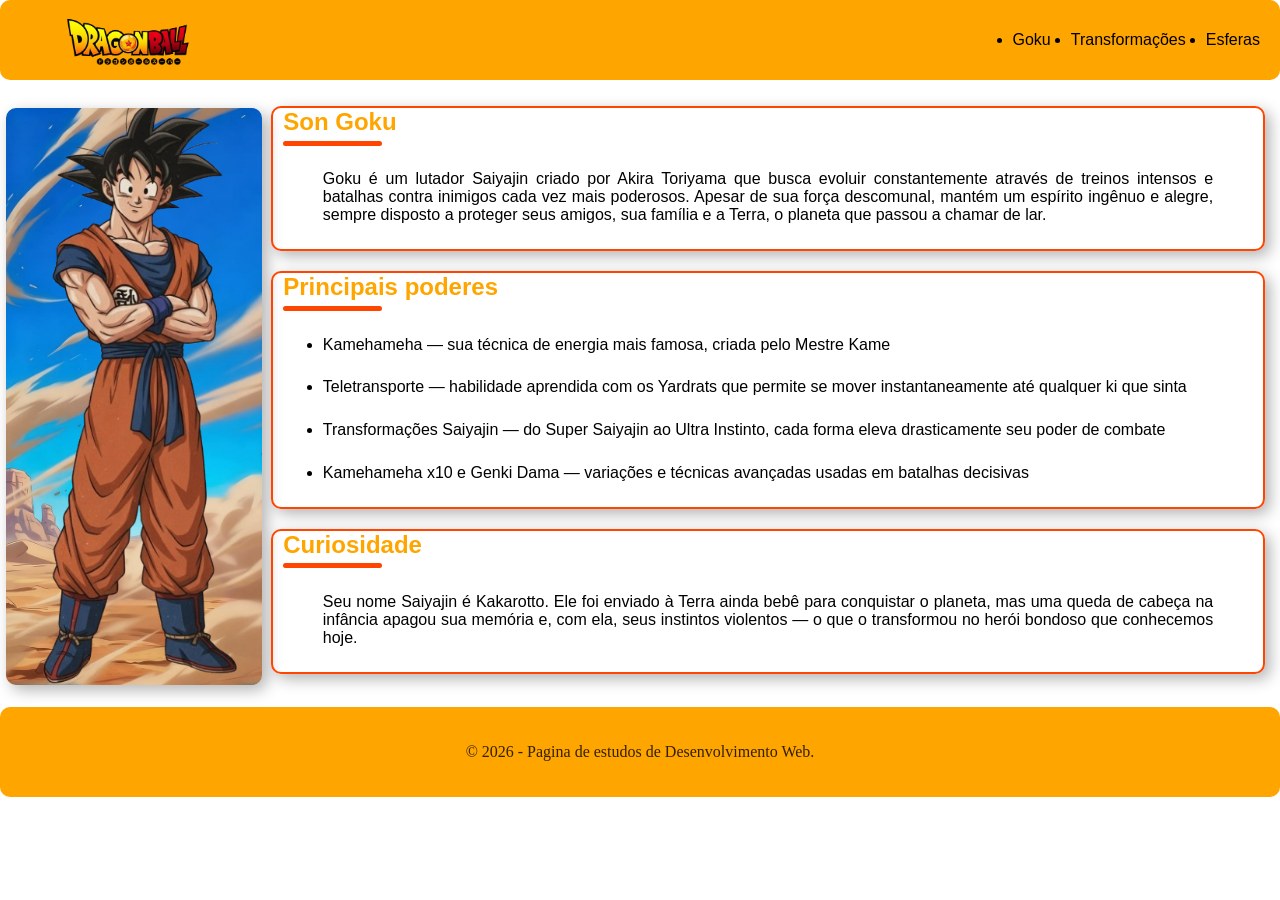
<file: index.html>
<!DOCTYPE html>
<html lang="pt-br">
  <head>
    <meta charset="UTF-8" />
    <meta name="viewport" content="width=device-width, initial-scale=1.0" />
    <link rel="stylesheet" href="./style.css" />
    <title>Goku | Dragon Ball</title>
  </head>

  <body>
    <header>
      <img src="./img/Logo_DB-removebg-preview.png" class="logo" alt="Logo Dragon Ball" />
      <nav aria-label="Navegacao principal">
        <ul>
          <li><a class="nav-link" href="index.html">Goku</a></li>
          <li><a class="nav-link" href="./transformações.html">Transformações</a></li>
          <li><a class="nav-link" href="./esferas.html">Esferas</a></li>
        </ul>
      </nav>
    </header>

    <main>
      <aside class="lateral">
        <img class="goku" src="./img/Goku.png" alt="Goku" />
      </aside>

      <div class="central">
        <section class="sessao">
            <h2>Son Goku</h2>
            <hr />
            <p class="texto">
              Goku é um lutador Saiyajin criado por Akira Toriyama que busca evoluir
              constantemente através de treinos intensos e batalhas contra inimigos cada
              vez mais poderosos. Apesar de sua força descomunal, mantém um espírito
              ingênuo e alegre, sempre disposto a proteger seus amigos, sua família e a
              Terra, o planeta que passou a chamar de lar.
            </p>
        </section>

        <section class="sessao">
          <h2>Principais poderes</h2>
          <hr />
          <ul>
            <li class="texto">Kamehameha — sua técnica de energia mais famosa, criada pelo Mestre Kame</li>
            <li class="texto">Teletransporte — habilidade aprendida com os Yardrats que permite se mover instantaneamente até qualquer ki que sinta</li>
            <li class="texto">Transformações Saiyajin — do Super Saiyajin ao Ultra Instinto, cada forma eleva drasticamente seu poder de combate</li>
            <li class="texto">Kamehameha x10 e Genki Dama — variações e técnicas avançadas usadas em batalhas decisivas</li>
          </ul>
        </section>

        <section class="sessao">
          <h2>Curiosidade</h2>
          <hr />
          <p class="texto">
            Seu nome Saiyajin é Kakarotto. Ele foi enviado à Terra ainda bebê para
            conquistar o planeta, mas uma queda de cabeça na infância apagou sua memória
            e, com ela, seus instintos violentos — o que o transformou no herói bondoso
            que conhecemos hoje.
          </p>
        </section>
      </div>
    </main>

    <footer>
      <p>&copy; 2026 - Pagina de estudos de Desenvolvimento Web.</p>
    </footer>
  </body>
</html>
</file>
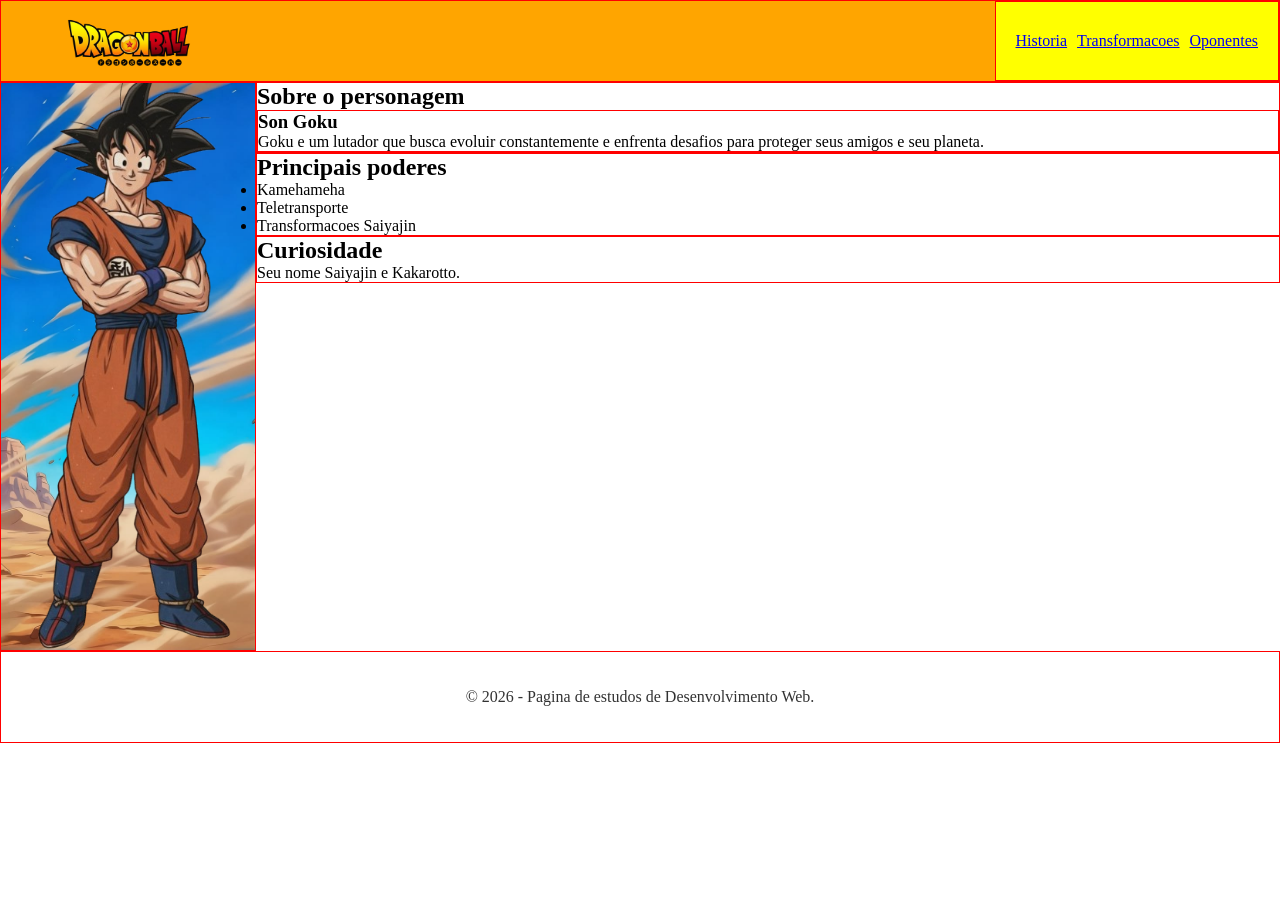
<file: html/index.html>
<!DOCTYPE html>
<html lang="pt-br">
<head>
    <meta charset="UTF-8">
    <meta name="viewport" content="width=device-width, initial-scale=1.0">
    <link rel="stylesheet" href="../css/style.css">
    <title>Goku | Dragon Ball</title>
</head>
<body>
    <header>
        <img src="../img/Logo_DB-removebg-preview.png" class="logo" alt="Logo Dragon Ball">
        <nav aria-label="Navegacao principal">
            <ul>
                <a class="nav-link" href="index.html">Historia</a></li>
                <a class="nav-link" href="index.html">Transformacoes</a></li>
                <a class="nav-link" href="index.html">Oponentes</a></li>
            </ul>
        </nav>
    </header>

    <main>
        <aside class="lateral"><img class="goku" src="../img/Goku.png" alt="Goku"></aside>

        <div class="central">
            <section>
                <h2>Sobre o personagem</h2>
                <article>
                    <h3>Son Goku</h3>
                    <p>
                        Goku e um lutador que busca evoluir constantemente e enfrenta
                        desafios para proteger seus amigos e seu planeta.
                    </p>
                </article>
            </section>

            <section>
                <h2>Principais poderes</h2>
                <ul>
                    <li>Kamehameha</li>
                    <li>Teletransporte</li>
                    <li>Transformacoes Saiyajin</li>
                </ul>
            </section>

            <aside>
                <h2>Curiosidade</h2>
                <p>Seu nome Saiyajin e Kakarotto.</p>
            </aside>
        </div>

    </main>

    <footer>
        <p>&copy; 2026 - Pagina de estudos de Desenvolvimento Web.</p>
    </footer>
</body>
</html>
</file>
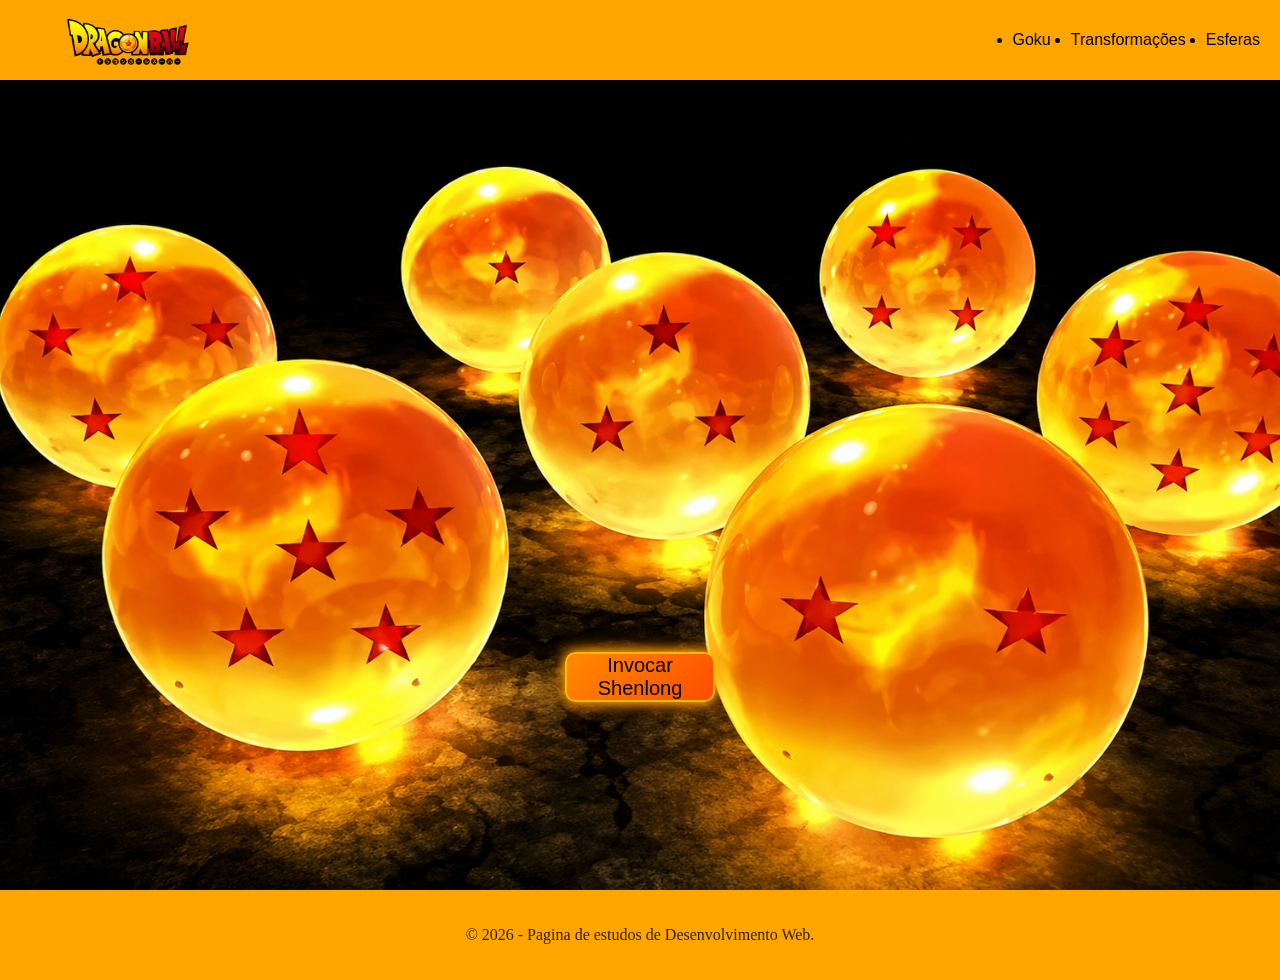
<file: Esferas.html>
<!DOCTYPE html>
<html lang="pt-br">
  <head>
    <meta charset="UTF-8" />
    <meta name="viewport" content="width=device-width, initial-scale=1.0" />
    <link rel="stylesheet" href="./esferas.css" />
    <script defer src="./esferas.js"></script>
    <title>Esferas do Dragão | Dragon Ball</title>
  </head>

  <body>
    <header>
      <img src="./img/Logo_DB-removebg-preview.png" class="logo" alt="Logo Dragon Ball" />
      <nav aria-label="Navegacao principal">
        <ul>
          <li><a class="nav-link" href="./index.html">Goku</a></li>
          <li><a class="nav-link" href="./transformações.html">Transformações</a></li>
          <li><a class="nav-link" href="./esferas.html">Esferas</a></li>
        </ul>
      </nav>
    </header>

    <main class="principal">
      
      <div class="fundo"> <!-- aqui eu crio meu fundo -->
        <img id="gifShenlong" class="media" src="./img/summon-dragon.gif"/>
         <!-- meu giff que sera reproduzido primeiro -->

        <video src="./img/202609011410.mp4" id="loopShenlong" class="media" autoplay loop> 
          <!-- aqui eu ja defino alguns comportamentos do meu video
          como começar e repetir automaticamente-->
        </video>
      </div>

      <button id="btnInvocar" type="button" class="btn_invocar">Invocar Shenlong</button>

    <div id="formPedido" class="invisivel"> <!-- aqui eu crio a caixa onde meu formulario fica -->
    <form>
    <input id="pedido" name="pedido" placeholder="Me diga seu desejo"></input>

    <button class="btn_enviar" type="submit">Enviar pedido</button>
    </form>
    </div>

    </main>

    <footer>
      <p>&copy; 2026 - Pagina de estudos de Desenvolvimento Web.</p>
    </footer>
  </body>
</html>
</file>
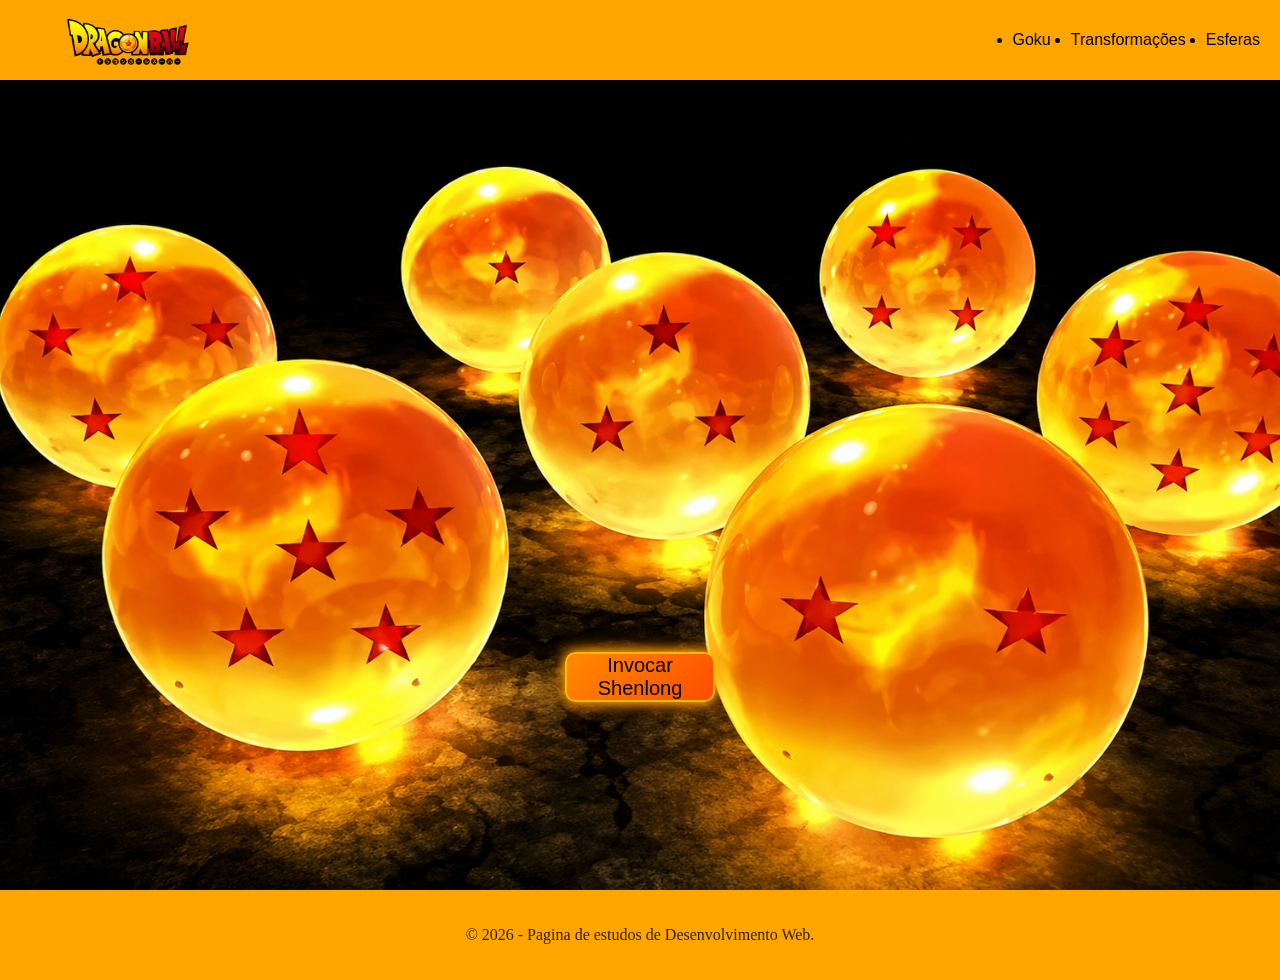
<file: esferas.html>
<!DOCTYPE html>
<html lang="pt-br">
  <head>
    <meta charset="UTF-8" />
    <meta name="viewport" content="width=device-width, initial-scale=1.0" />
    <link rel="stylesheet" href="./esferas.css" />
    <script defer src="./esferas.js"></script>
    <title>Esferas do Dragão | Dragon Ball</title>
  </head>

  <body>
    <header>
      <img src="./img/Logo_DB-removebg-preview.png" class="logo" alt="Logo Dragon Ball" />
      <nav aria-label="Navegacao principal">
        <ul>
          <li><a class="nav-link" href="./index.html">Goku</a></li>
          <li><a class="nav-link" href="./transformações.html">Transformações</a></li>
          <li><a class="nav-link" href="./esferas.html">Esferas</a></li>
        </ul>
      </nav>
    </header>

    <main class="principal">
      
      <div class="fundo"> <!-- aqui eu crio meu fundo -->
        <img id="gifShenlong" class="media" src="./img/summon-dragon.gif"/>
         <!-- meu giff que sera reproduzido primeiro -->

        <video src="./img/202609011410.mp4" id="loopShenlong" class="media" autoplay loop> 
          <!-- aqui eu ja defino alguns comportamentos do meu video
          como começar e repetir automaticamente-->
        </video>
      </div>

      <button id="btnInvocar" type="button" class="btn_invocar">Invocar Shenlong</button>

    <div id="formPedido" class="invisivel"> <!-- aqui eu crio a caixa onde meu formulario fica -->
      <form class="formulario">
        <input class="campo" id="pedido" name="pedido" placeholder="Me diga seu desejo !"></input>
        <button class="btn_enviar" type="submit">Enviar pedido</button>
      </form>
    </div>

    </main>

    <footer>
      <p>&copy; 2026 - Pagina de estudos de Desenvolvimento Web.</p>
    </footer>
  </body>
</html>
</file>
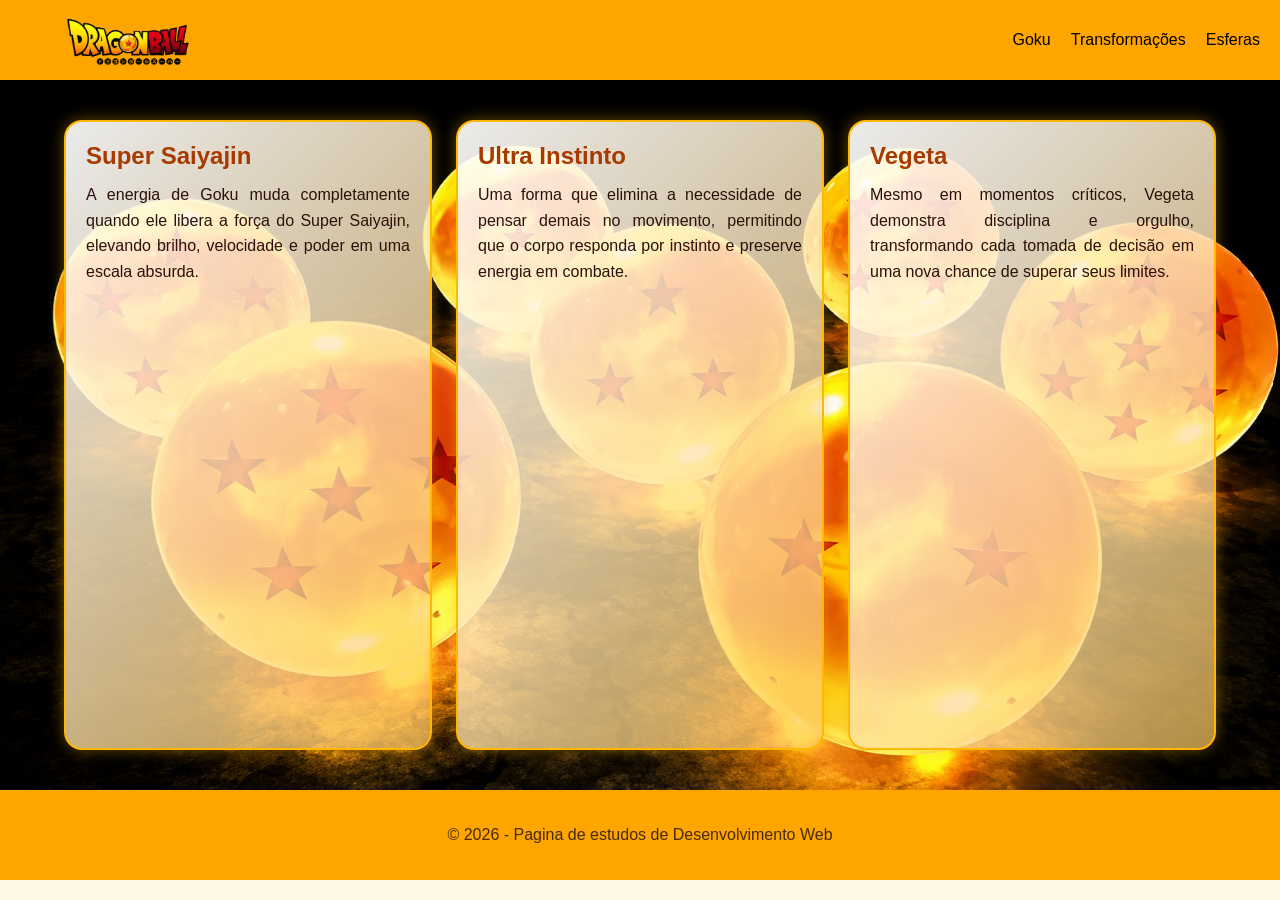
<file: transformações.html>
<!DOCTYPE html>
<html lang="pt-br">
  <head>
    <meta charset="UTF-8" />
    <meta name="viewport" content="width=device-width, initial-scale=1.0" />
    <link rel="stylesheet" href="./transformacoes.css" />
    <title>Transformações | Dragon Ball</title>
  </head>

  <body>
    <header>
      <img src="./img/Logo_DB-removebg-preview.png" class="logo" alt="Logo Dragon Ball" />
      <nav aria-label="Navegacao principal">
        <ul>
          <li><a class="nav-link" href="./index.html">Goku</a></li>
          <li><a class="nav-link" href="./transformações.html">Transformações</a></li>
          <li><a class="nav-link" href="./esferas.html">Esferas</a></li>
        </ul>
      </nav>
    </header>

    <main class="principal">  
      
      <section class="card">
        <h2>Super Saiyajin</h2>
        <p>
          A energia de Goku muda completamente quando ele libera a força do Super Saiyajin,
          elevando brilho, velocidade e poder em uma escala absurda.
        </p>
      </section>

      <section class="card">
        <h2>Ultra Instinto</h2>
        <p>
          Uma forma que elimina a necessidade de pensar demais no movimento, permitindo que o corpo
          responda por instinto e preserve energia em combate.
        </p>
      </section>

      <section class="card">
        <h2>Vegeta</h2>
        <p>
          Mesmo em momentos críticos, Vegeta demonstra disciplina e orgulho, transformando cada tomada
          de decisão em uma nova chance de superar seus limites.
        </p>
      </section>
    </main>

    <footer>
      <p>&copy; 2026 - Pagina de estudos de Desenvolvimento Web</p>
    </footer>
  </body>
</html>
</file>
<file: style.css>
* {
    margin: 0;
    padding: 0;
}

/* tudo daqui para baixo e referente ao topo de meu site até a linha 47*/
header {
    background-color: orange;
    display: flex;
    flex-direction: row;
    border-radius: 10px;
}

.logo {
    width: 10vw;
    height: auto;
    margin: 1% 5%;
}

nav {
    display: flex;
    margin-left: auto;
    height: auto;
    width: auto;
    flex-direction: row;
    border-radius: 10px;
}

.nav-link {
    text-decoration: none;
    font-family: Arial, Helvetica, sans-serif;
    color: black;
}

nav > ul {
    display: flex;
    align-items: center;
    text-align: center;
    gap: 20px;
    margin: 0 20px;
    padding: 0;
}

main {
    display: grid;
    grid-template-columns: 20% 80%;
}

.lateral {
    background-color: white;
    display: flex;
    text-align: center;
    background-image: url("./img/transferir\ \(3\).jpg");
    background-size: cover;
    height: 92%;
    width: 100%;
    margin: 11% 2.5%;
    border-radius: 10px;
    box-shadow: 5px 5px 15px rgba(0, 0, 0, 0.3);
}

.goku {
    width: 100%;
    height: 100%;
}

.central {
    grid-column: 2;
    display: flex;
    flex-direction: column;
    gap: 20px;
    margin: 2.5% 1.5%;
}

.sessao {
    border: solid 2px orangered;
    border-radius: 10px;
    box-shadow: 5px 5px 15px rgba(0, 0, 0, 0.3);
    height: auto;
}

h1, h2, h3 {
    color: orange;
    font-family: Arial, Helvetica, sans-serif;
    margin-left: 1%;
}

hr {
    color: orangered;
    width: 10%;
    height: 5px;
    background-color: orangered;
    border: none;
    border-radius: 5px;
    margin-left: 1%;
    margin-top: 0.5%;
}

.texto {
    font-family: "Segoe UI", Tahoma, sans-serif;
    text-align: justify; /* formatação uniforme de texto */
    margin: 2.5% 5%;
}

footer {
    display: flex;
    justify-content: center;
    align-items: center;
    height: 10vh;
    background-color: orange;
    border-radius: 10px;
}

footer p {
    opacity: 0.8;
}
</file>
<file: css/style.css>
* {
    margin: 0;
    padding: 0;
}

header, footer, aside, article, section, nav {
    border: solid 1px red;
}

header {
    background-color: orange;
    display: flex;
    flex-direction: row;
}

.logo {
    width: 10vw;
    height: auto;
    margin: 1% 5%;
}

nav {
    background-color: yellow;
    display: flex;
    margin-left: auto;
    height: auto;
    width: auto;
    flex-direction: row;
}

nav > ul {
    display: flex;
    align-items: center;
    text-align: center;
    gap: 10px;
    margin: 0 20px;
    padding: 0;
}

main {
    display: grid;
    grid-template-columns: 20% 80%;
}

.lateral {
    background-color: white;
    display: flex;
    text-align: center;
    background-image: url("../img/transferir\ \(3\).jpg");
    background-size: cover;
}

.goku {
    width: 100%;
    height: auto;
}

.central {
    grid-column: 2;
}

footer {
    display: flex;
    justify-content: center;
    align-items: center;
    height: 10vh;
}

footer p {
    opacity: 0.8;
}
</file>
<file: esferas.css>
* {
    margin: 0;
    padding: 0;
}

/* tudo daqui para baixo e referente ao topo de meu site até a linha 47*/
header {
    background-color: orange;
    display: flex;
    flex-direction: row;
}

.logo {
    width: 10vw;
    height: auto;
    margin: 1% 5%;
}

nav {
    display: flex;
    margin-left: auto;
    height: auto;
    width: auto;
    flex-direction: row;
}

.nav-link {
    text-decoration: none;
    font-family: Arial, Helvetica, sans-serif;
    color: black;
}

nav > ul {
    display: flex;
    align-items: center;
    text-align: center;
    gap: 20px;
    margin: 0 20px;
    padding: 0;
}

main {
    position: relative; /* isso ira me permitir sobrepor ele com as midias depois*/
    align-items: center; /* horizontal */
    justify-content: center; /* vertical */
    display: flex;
    height: 90vh;
    width: 100%;
    background-image: url("./img/Esferas.png");
    background-size: cover; /* aplica comportamento de cobertura ao fundo */
    background-position: center; /* estou centralizando minha imagem do fundo */
    overflow: hidden;
}

/* aqui sera o plano a onde o video e o giff serão exibidos */
.fundo {
    position: absolute;
    width: 100%;
    height: 100%;
    pointer-events: none;
}

/* aqui sera onde o video e o giff iram sobrepor o fundo */
.media {
    position: absolute;
    width: 100%;
    height: 100%;
    object-fit: cover;
}

.btn_invocar {
    position: relative;
    margin-top: 30%;
    height: auto;
    width: 150px;
    border-radius: 10px;
    background-color: orangered;
    font-family: Arial, Helvetica, sans-serif;
    font-size: 20px;
    font-family: "Segoe UI", Tahoma, sans-serif;
    cursor: pointer;

    /* borda colorida brilhante*/
    border: 2px solid #ffb703;
    box-shadow: 0 0 12px #ffb703, 0 0 20px #ff7b00; /* sombra brilhante */
    background: linear-gradient(135deg, #ff8a00, #ff4d00); /* degrade no fundo do butão */
}

#formPedido {
    position: relative;
    margin-top: 23%;
    padding: 20px;
    border-radius: 20px;
    z-index: 9999;
    width: auto;
    height: auto;
    display: flex;
    flex-direction: column;
    border: 2px solid #ffb703;
    box-shadow: 0 0 12px #ffb703, 0 0 20px #ff7b00; /* sombra brilhante */
    background: linear-gradient(135deg, #ff8a00, #ff4d00); /* degrade no fundo do butão */
}

#formPedido.invisivel {
    display: none; /* deixo escondido até segunda ordem, no caso meu formulario*/
}

.invisivel {
    display: none;
}

.btn_enviar {
    height: auto;
    width: 150px;
    border-radius: 10px;
    background-color: orangered;
    font-family: Arial, Helvetica, sans-serif;
    font-size: 20px;
    font-family: "Segoe UI", Tahoma, sans-serif;
    cursor: pointer;

    /* borda colorida brilhante*/
    border: 2px solid #ffb703;
    background: linear-gradient(135deg, #ffb703, #ff8a00 50%, #ff4d00);
    box-shadow: 0 0 12px rgba(255, 183, 3, 0.8), 0 0 20px rgba(255, 77, 0, 0.6);
}

.formulario {
    display: flex;
    flex-direction: column;
    gap: 10px;
    align-items: center;
}

.campo {
    border: 2px solid #ffd166;
    background: linear-gradient(135deg, #fff1b8, #ffd166 50%, #ffb703);
    box-shadow: 0 0 12px rgba(255, 209, 102, 0.9), 0 0 20px rgba(255, 140, 0, 0.5);
    color: #2b1209;
}

.central {
    grid-column: 2;
    display: flex;
    flex-direction: column;
    gap: 20px;
    margin: 2.5% 1.5%;
}

footer {
    display: flex;
    justify-content: center;
    align-items: center;
    height: 10vh;
    background-color: orange;
}

footer p {
    opacity: 0.8;
}

hr {
    color: orangered;
    width: 10%;
    height: 5px;
    background-color: orangered;
    border: none;
    border-radius: 5px;
    margin-left: 1%;
    margin-top: 0.5%;
}

h1, h2, h3 {
    color: orange;
    font-family: Arial, Helvetica, sans-serif;
    margin-left: 1%;
}

.texto {
    font-family: "Segoe UI", Tahoma, sans-serif;
    text-align: justify; /* formatação uniforme de texto */
    margin: 2.5% 5%;
}
</file>
<file: transformacoes.css>
* {
    margin: 0;
    padding: 0;
}

body {
    font-family: "Segoe UI", Tahoma, sans-serif;
    background-color: #fff7e6;
    color: #1a0d08;
}

header {
    background-color: orange;
    display: flex;
    flex-direction: row;
    align-items: center;
}

.logo {
    width: 10vw;
    height: auto;
    margin: 1% 5%;
}

nav {
    display: flex;
    margin-left: auto;
    height: auto;
    width: auto;
    flex-direction: row;
}

.nav-link {
    text-decoration: none;
    font-family: Arial, Helvetica, sans-serif;
    color: black;
}

nav > ul {
    display: flex;
    align-items: center;
    text-align: center;
    gap: 20px;
    margin: 0 20px;
    padding: 0;
    list-style: none;
}

.principal {
    display: grid;
    grid-template-columns: repeat(auto-fit, minmax(220px, 1fr));
    gap: 24px;
    padding: 40px 5%;
    min-height: 70vh;
    background-image: url("./img/Esferas.png");
    background-size: cover;
    background-position: center;
}

.card {
    background: linear-gradient(135deg, rgba(255, 255, 255, 0.92), rgba(255, 201, 96, 0.7));
    border: 2px solid #ffb703;
    border-radius: 18px;
    box-shadow: 0 0 15px rgba(255, 183, 3, 0.4);
    padding: 20px;
}

.card h2 {
    color: #a63a00;
    margin-bottom: 12px;
}

.card p {
    text-align: justify;
    line-height: 1.6;
    color: #2b1209;
}

footer {
    display: flex;
    justify-content: center;
    align-items: center;
    height: 10vh;
    background-color: orange;
}

footer p {
    opacity: 0.8;
}
</file>
